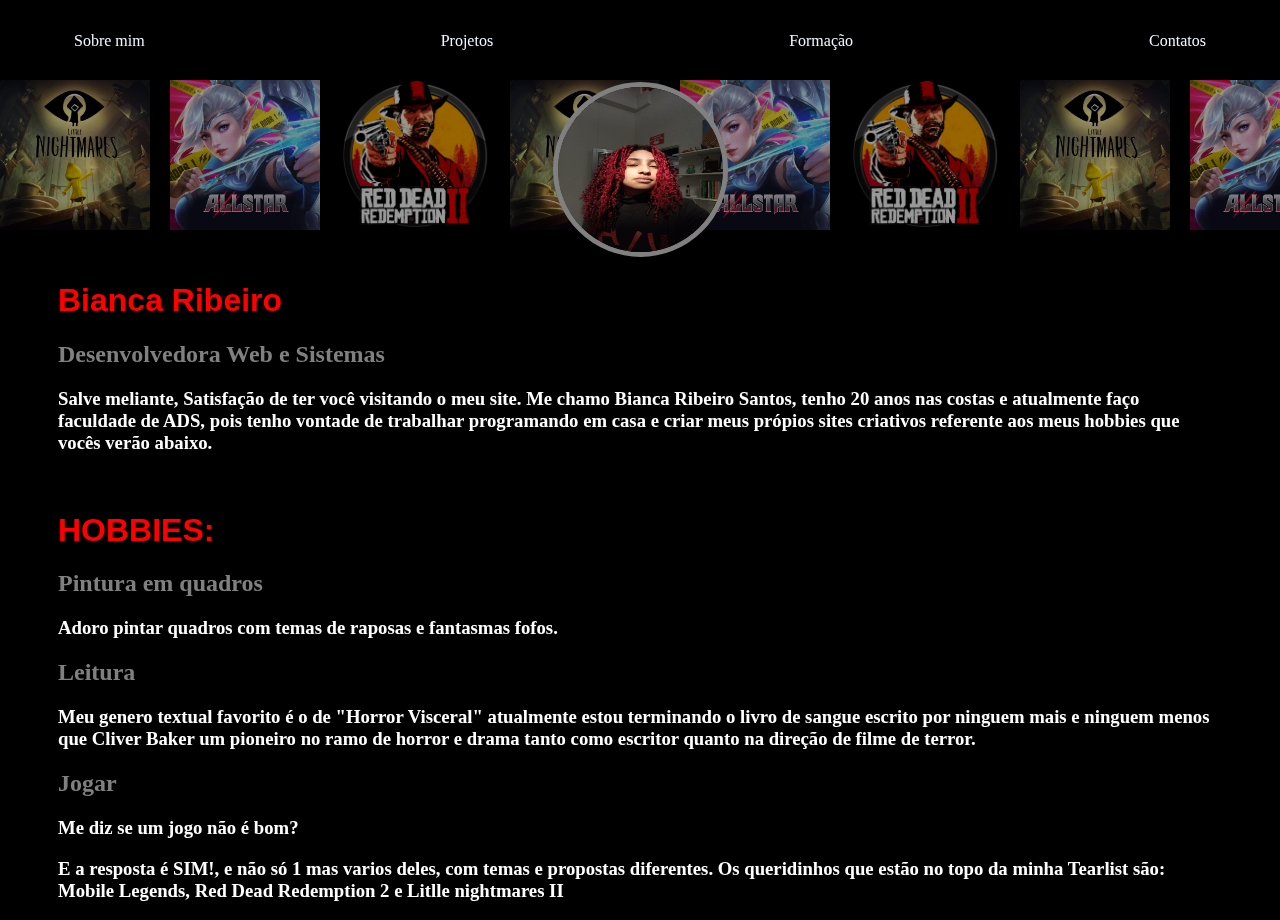
<file: index.html>
<!DOCTYPE html>
<html lang="en">
<head><!--Os codigos que aparecer repetiçoes vai ser mostrato só um comentario explicando, se aplicando as demais repetiçoes iguais -->
    <meta charset="UTF-8">
    <meta name="viewport" content="width=device-width, initial-scale=1.0">
    <title>Sobre Mim</title>
    <link rel="icon" href="./img/favicon.ico"><!--aqui ele add icone na aba da pagina-->
    <script> // aqui chama o javaScript
        const fixo = "Sobre mim |";// cria uma variavel que deixa o titulo fixo
        let animado = "Salvee😎";// perimite que o titulo tenha animação 
        let intervalo;
        let ativo = true; //controla as animaçoes pra não rodarem ao mesmo tempo
        let visivel = true;
        let textoAusente = "Owww não sai do meu site🥺";// quando a pessoa sair da pagina vai ser exibido essa mensagem


        function animarTitulo(){// responsavel por animar o titulo
            if (!ativo) return;
            if (visivel){
                animado = animado.substring(1) + animado[0]
                document.title = fixo + animado;// o texto fixo atualiza junto com a animação
            } else{
                textoAusente = textoAusente.substring(1) + textoAusente[0]
                document.title = textoAusente;
            }
            intervalo = setTimeout(animarTitulo, 300);
        }
        animarTitulo();
        document.addEventListener("visibilitychange", function(){// aqui é ele que sabe quando a pessoa saiu da pagina, ai ela atualiza pra mensagem de ausencia
        if (document.hidden){
            ativo = false;
            clearTimeout(intervalo);// uma pausa entre as animações
            visivel = false;
            ativo = true;
            animarTitulo();
            //a questão dos if e else (falsos e verdadeiros) dependendo da interação do usuario cada um deles vai ter uma variavel atualizada

        } else{
            ativo= false;
            clearTimeout(intervalo);
            visivel = false;
            ativo = true;
            animarTitulo();
         }
          }
        );

    </script>
    <link rel="stylesheet" href="index.css"><!--Isso liga o html com o CSS-->
</head>
<body> <!-- Body:corpo do site, fica todo o codigo dentro dele-->
    <div class="container">
        <nav><!--Menu navegação-->
            <div class="fundo-animado">
                <div class="imagens">
                    <img src="./img/BCXhBnr9X5jjilzuc5tyv7GOcBukog6V.webp">
                    <img src="./img/mlb.png">
                    <img src="./img/rddd.png"><img src="./img/BCXhBnr9X5jjilzuc5tyv7GOcBukog6V.webp">
                    <img src="./img/mlb.png">
                    <img src="./img/rddd.png"><img src="./img/BCXhBnr9X5jjilzuc5tyv7GOcBukog6V.webp"><!--Ta repetindo pra ficar o efeito loop na animação-->
                    <img src="./img/mlb.png">
                    <img src="./img/rddd.png"><img src="./img/BCXhBnr9X5jjilzuc5tyv7GOcBukog6V.webp">
                    <img src="./img/mlb.png">
                    <img src="./img/rddd.png"><img src="./img/BCXhBnr9X5jjilzuc5tyv7GOcBukog6V.webp">
                    <img src="./img/mlb.png">
                    <img src="./img/rddd.png"><img src="./img/BCXhBnr9X5jjilzuc5tyv7GOcBukog6V.webp">
                    <img src="./img/mlb.png">
                    <img src="./img/rddd.png"><img src="./img/BCXhBnr9X5jjilzuc5tyv7GOcBukog6V.webp">
                    <img src="./img/mlb.png">
                    <img src="./img/rddd.png"><img src="./img/BCXhBnr9X5jjilzuc5tyv7GOcBukog6V.webp">
                    <img src="./img/mlb.png">
                    <img src="./img/rddd.png">
                  
                </div>
            </div>
        <ul>
            <li><!--<ul>,<li>, <a href> é link de menu-->
               <a href= "index.html">Sobre mim</a>
            </li>
            <li>
               <a href="Project.html">Projetos</a>
            </li>
            <li>
               <a href="Formação.html">Formação</a>
            </li>
            <li>
            <a href="contact.html">Contatos</a>
           </li>
        </ul>
    </nav>
    <header>
        <div class="center">
            <img src="./img/lp.jpg"> </img><!--Src serve pra add imagens-->
        </div>
        <h1>Bianca Ribeiro</h1>
        
        <h2>Desenvolvedora Web e Sistemas</h2>
        <h3>Salve meliante, Satisfação de ter você visitando o meu site.
            Me chamo Bianca Ribeiro Santos, tenho 20 anos nas costas e atualmente faço faculdade de ADS, pois tenho vontade de trabalhar programando em casa e criar meus própios sites criativos referente aos meus hobbies que vocês verão abaixo.

        </h3>
        <br><!--quebra de linha-->
        <h1>
            HOBBIES:
        </h1>
        
        <h2><!--h1 h2 h3 são titulos de varios tamanho, quanto maior o numero menor vai ser a fonte-->
            Pintura em quadros
        </h2>
        <h3>
            Adoro pintar quadros com temas de raposas e fantasmas fofos.
        </h3>
        <h2>
            Leitura
        </h2>
        <h3>
            Meu genero textual favorito é o de "Horror Visceral" atualmente estou terminando o livro de sangue escrito por ninguem mais e ninguem menos que Cliver Baker um pioneiro no ramo de horror e drama tanto como escritor quanto na direção de filme de terror.
        </h3>
        
        <h2>
            Jogar
        </h2>
        <h3>
            Me diz se um jogo não é bom?
            <p>
                E a resposta é SIM!, e não só 1 mas varios deles, com temas e propostas diferentes. Os queridinhos que estão no topo da minha Tearlist são: Mobile Legends, Red Dead Redemption 2 e Litlle nightmares II
            </p> <!--paragrafo-->
        </h3>
        <link real="stylesheet" href="index.css">
    </header>
    
    </div>
    
</body>
</file>
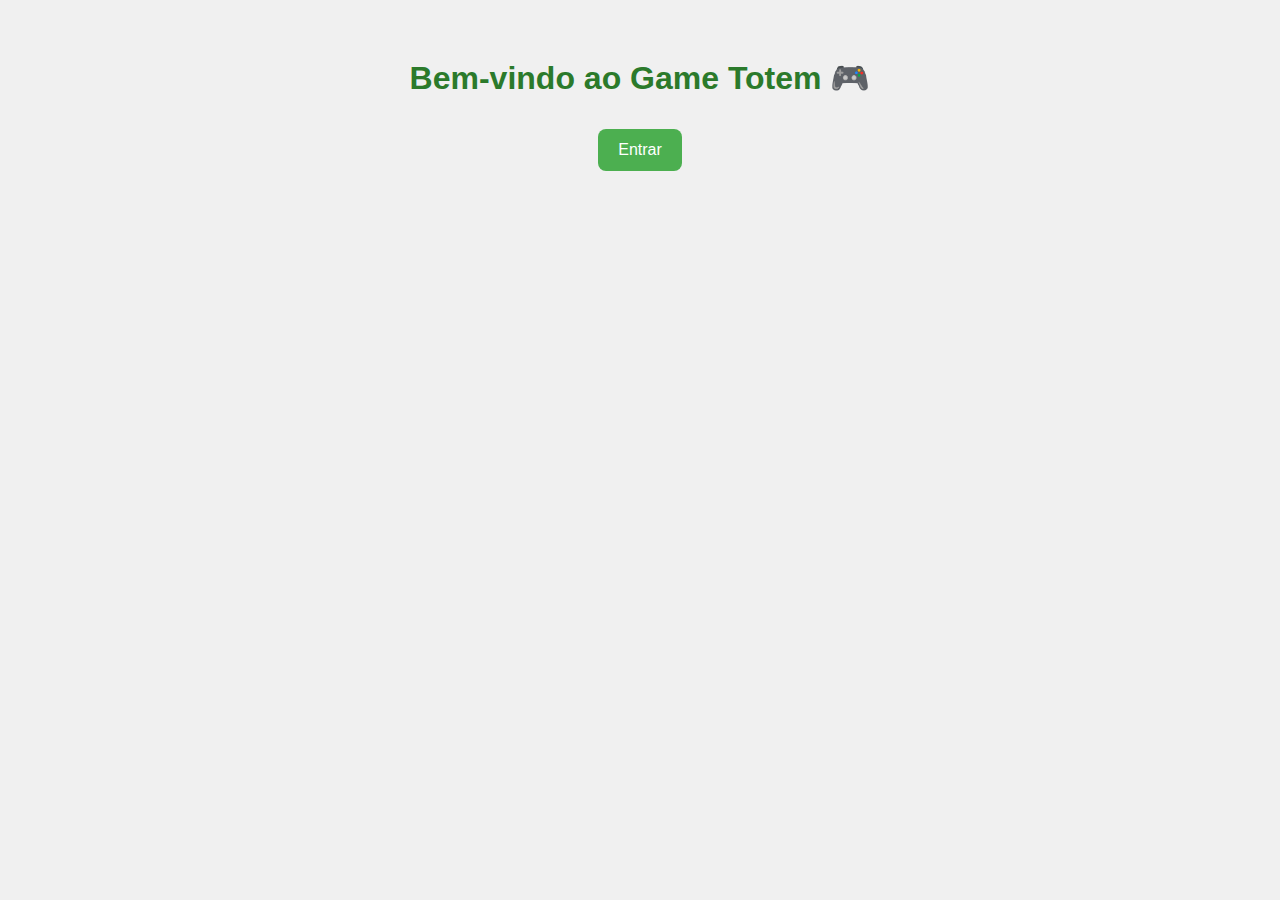
<file: img/totem_game (2)/index.html>
<!DOCTYPE html>
<html lang="pt-br">
<head>
  <meta charset="UTF-8">
  <title>Totem de Descarte Inteligente</title>
  <style>
    body {
      font-family: Arial, sans-serif;
      background: #f0f0f0;
      text-align: center;
      padding: 30px;
    }
    h1, h2 {
      color: #2b7a2b;
    }
    .info {
      font-size: 18px;
      margin: 10px 0;
    }
    button {
      margin: 10px;
      padding: 12px 20px;
      font-size: 16px;
      border-radius: 8px;
      border: none;
      background-color: #4caf50;
      color: white;
      cursor: pointer;
    }
    button:hover {
      background-color: #3e8e41;
    }
    .hidden {
      display: none;
    }
    .sticker {
      width: 100px;
      margin: 10px;
      cursor: pointer;
    }
    .face {
      font-size: 40px;
      margin: 15px;
      cursor: pointer;
    }
  </style>
</head>
<body>
  <div id="telaInicial">
    <h1>Bem-vindo ao Game Totem 🎮</h1>
    <button onclick="iniciarJogo()">Entrar</button>
  </div>

  <div id="telaJogo" class="hidden">
    <h1>Gamificação do Descarte</h1>
    <div class="info" id="pontos">Pontos: 0</div>
    <div class="info" id="nivel">Nível: 1</div>

    <button onclick="jogarLixo('correto')">Jogar lixo reciclável</button>
    <button onclick="jogarLixo('organico')">Jogar lixo orgânico</button>
    <button onclick="jogarLixo('errado')">Jogar lixo errado</button>

    <div class="info" id="mensagem"></div>
    <div id="jogosExtras" class="hidden">
      <button onclick="interagirJogo('caca')">Caça Lixo</button>
      <button onclick="interagirJogo('combine')">Combine o Lixo</button>
    </div>
    <div id="btnAdesivo" class="hidden">
      <button onclick="mostrarAdesivos()">Pegue seu adesivo</button>
    </div>
  </div>

  <div id="telaAdesivos" class="hidden">
    <h2>Escolha seu adesivo:</h2>
    <img src="download.jpeg" alt="Adesivo chorando fofo" class="sticker" onclick="adesivoSelecionado()">
    <img src="fluffy.jpeg" alt="Adesivo raposa feliz" class="sticker" onclick="adesivoSelecionado()">
    <img src="snoopy.jpeg" alt="Adesivo bravo fofo" class="sticker" onclick="adesivoSelecionado()">
    <div id="botoesAposAdesivo" class="hidden">
      <button onclick="reiniciarJogo()">Voltar</button>
      <button onclick="mostrarTelaFinal()">Avançar</button>
    </div>
  </div>

  <div id="telaFinal" class="hidden">
    <h2>Avalie o Game Totem</h2>
    <div>
      <span class="face" onclick="avaliar('ruim')">😡</span>
      <span class="face" onclick="avaliar('regular')">😐</span>
      <span class="face" onclick="avaliar('otimo')">😊</span>
    </div>
    <div id="finalizarContainer" class="hidden">
      <button onclick="finalizar()">Finalizar</button>
    </div>
    <div id="mensagemFinal" class="info"></div>
  </div>

  <script>
    let pontos = 0;
    let nivel = 1;
    let interagiuComJogos = false;

    function iniciarJogo() {
      document.getElementById("telaInicial").classList.add("hidden");
      document.getElementById("telaJogo").classList.remove("hidden");
    }

    function atualizarInterface() {
      document.getElementById("pontos").textContent = "Pontos: " + pontos;
      document.getElementById("nivel").textContent = "Nível: " + nivel;
    }

    function jogarLixo(tipo) {
      let feedback = "";
      if (tipo === "correto") {
        pontos += 10;
        feedback = "Ótimo trabalho! Você descartou corretamente!";
      } else if (tipo === "organico") {
        pontos += 5;
        feedback = "Boa! Lixo orgânico reconhecido.";
      } else {
        pontos -= 5;
        feedback = "Ops! Lixo no lugar errado.";
      }

      if (pontos >= 90 && nivel < 5) {
        nivel = 5;
      } else if (pontos >= 60 && nivel < 3) {
        nivel = 3;
      } else if (pontos >= 30 && nivel < 2) {
        nivel = 2;
      }

      atualizarInterface();
      let mensagem = feedback;
      if (nivel === 3) {
        mensagem += "<br>Conquista liberada: Sua música favorita 🎵";
      }
      if (nivel === 5 && !interagiuComJogos) {
        mensagem += "<br>Hora do Jogo!";
        document.getElementById("jogosExtras").classList.remove("hidden");
      }
      document.getElementById("mensagem").innerHTML = mensagem;
    }

    function interagirJogo(jogo) {
      alert("Você jogou: " + (jogo === 'caca' ? "Caça Lixo" : "Combine o Lixo"));
      interagiuComJogos = true;
      document.getElementById("btnAdesivo").classList.remove("hidden");
    }

    function mostrarAdesivos() {
      document.getElementById("telaJogo").classList.add("hidden");
      document.getElementById("telaAdesivos").classList.remove("hidden");
    }

    function adesivoSelecionado() {
      alert("Parabéns! Você escolheu um adesivo 🎉");
      document.getElementById("botoesAposAdesivo").classList.remove("hidden");
    }

    function reiniciarJogo() {
      pontos = 0;
      nivel = 1;
      interagiuComJogos = false;

      atualizarInterface();
      document.getElementById("mensagem").textContent = "";
      document.getElementById("jogosExtras").classList.add("hidden");
      document.getElementById("btnAdesivo").classList.add("hidden");

      document.getElementById("telaFinal").classList.add("hidden");
      document.getElementById("telaAdesivos").classList.add("hidden");
      document.getElementById("mensagemFinal").textContent = "";
      document.getElementById("finalizarContainer").classList.add("hidden");
      document.getElementById("telaInicial").classList.remove("hidden");
    }

    function mostrarTelaFinal() {
      document.getElementById("telaAdesivos").classList.add("hidden");
      document.getElementById("telaFinal").classList.remove("hidden");
    }

    function avaliar(nivel) {
      document.getElementById("finalizarContainer").classList.remove("hidden");
    }

    function finalizar() {
      document.getElementById("mensagemFinal").innerHTML = "Obrigada por jogar, até breve 😊";
    }
  </script>
</body>
</html>
</file>
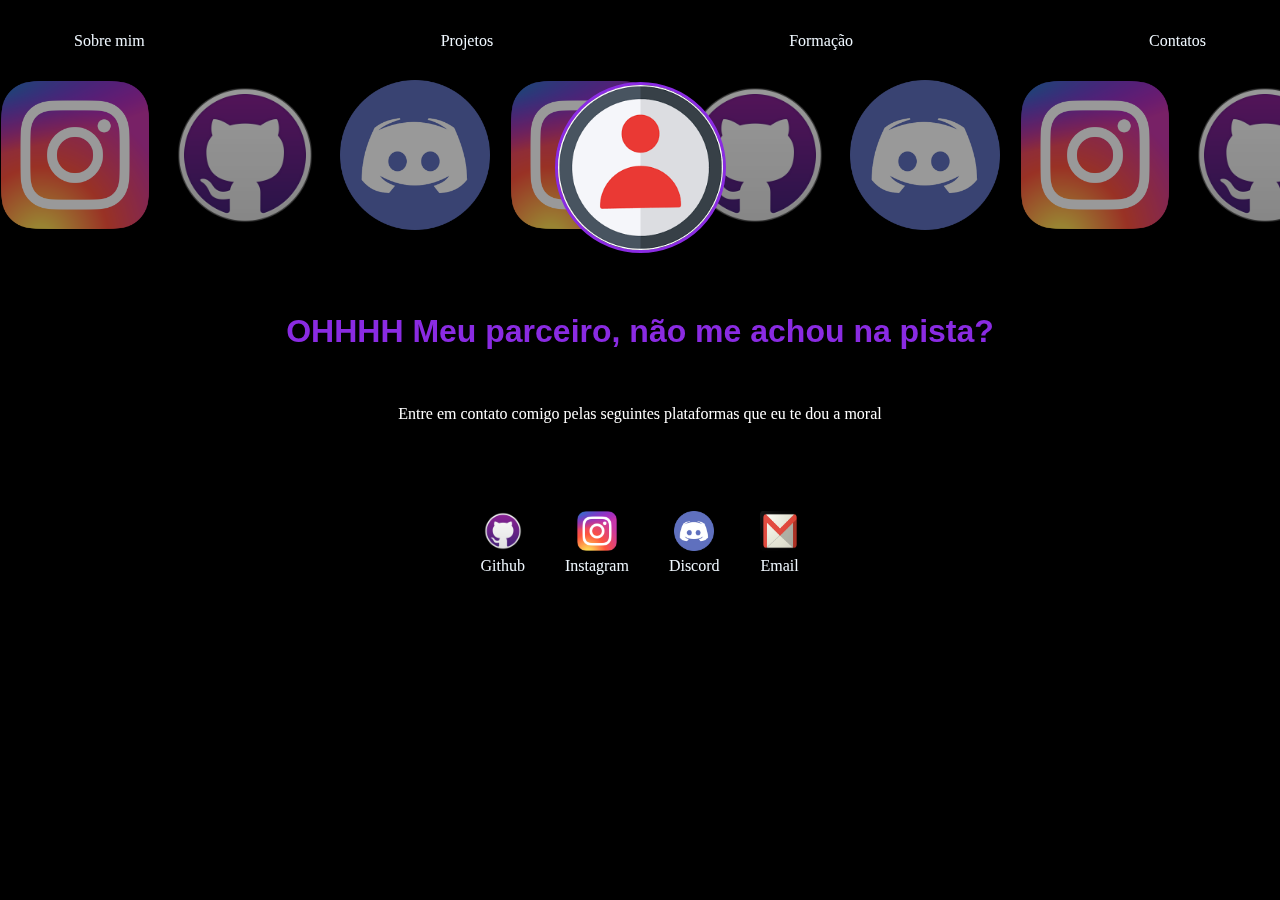
<file: contact.html>
<!DOCTYPE html>
<html lang="en">
<head> <!--Os codigos que aparecer repetiçoes vai ser mostrato só um comentario explicando, se aplicando as demais repetiçoes iguais -->
    <meta name="viewport" content="width=device-width, initial-scale=1.0">
    <title>Contatos</title>
    <link rel="icon" href="./img/favicon.ico"><!--aqui ele add icone na aba da pagina-->
    <script>// aqui chama o javaScript
        const tituloPadrao = "Formação";
        let textoAusente = "Owww não sai do meu site🥺";
        let intervalo;
        function animarTituloAusente(){
            textoAusente = textoAusente.substring(1) + textoAusente[0];
            document.title = textoAusente;
            intervalo = setTimeout(animarTituloAusente, 300);
        }
        document.addEventListener("visibilitychange", function(){// aqui é ele que sabe quando a pessoa saiu da pagina, ai ela atualiza pra mensagem de ausencia
            if(document.hidden){
                animarTituloAusente();
            }
            else{
                clearTimeout(intervalo);
                document.title = tituloPadrao;
            }
        });
        document.title = tituloPadrao;
    </script>
     <link rel="stylesheet" href="index.css"> <!--Isso liga o html com o CSS-->
</head>
<body class="pagina-contatos">
    <div class="container">
        <nav> <!--Menu navegação-->
        <div class="fundo-animado">
            <div class="imagens">
                <img src="./img/Instagram_logo_2016.svg.webp">
                <img src="./img/Github-desktop-logo-symbol.svg.png">
                <img src="./img/pngwing.com (7).png">
                <img src="./img/Instagram_logo_2016.svg.webp">
                <img src="./img/Github-desktop-logo-symbol.svg.png">
                <img src="./img/pngwing.com (7).png"><img src="./img/Instagram_logo_2016.svg.webp">
                <img src="./img/Github-desktop-logo-symbol.svg.png">
                <img src="./img/pngwing.com (7).png"><img src="./img/Instagram_logo_2016.svg.webp"> <!--Ta repetindo pra ficar o efeito loop na animação-->
                <img src="./img/Github-desktop-logo-symbol.svg.png">
                <img src="./img/pngwing.com (7).png"><img src="./img/Instagram_logo_2016.svg.webp">
                <img src="./img/Github-desktop-logo-symbol.svg.png">
                <img src="./img/pngwing.com (7).png"><img src="./img/Instagram_logo_2016.svg.webp">
                <img src="./img/Github-desktop-logo-symbol.svg.png">
                <img src="./img/pngwing.com (7).png"><img src="./img/Instagram_logo_2016.svg.webp">
                <img src="./img/Github-desktop-logo-symbol.svg.png">
                <img src="./img/pngwing.com (7).png"><img src="./img/Instagram_logo_2016.svg.webp">
                <img src="./img/Github-desktop-logo-symbol.svg.png">
                <img src="./img/pngwing.com (7).png">
            </div>
        </div>
        <ul> <!--<ul>,<li>, <a href> é link de menu-->
            <li>
                 <a href= "index.html">Sobre mim</a>
            </li>
            <li>
               <a href="projetos.html">Projetos</a>
            </li>
            <li>
               <a href="Formação.html">Formação</a>
            </li>
            <li>
            <a href="contact.html">Contatos</a>
           </li>
            </li>
        </ul>
    </nav>
    <header> <!--cabeçalho-->
        <div class="center">
            <img src="./img/contatt.png"> </img>
        </div> 
        <br>
        <div class="meu-texto">
        <h1> OHHHH Meu parceiro, não me achou na pista?</h1>
        <br>
        <p>Entre em contato comigo pelas seguintes plataformas que eu te dou a moral </p>
        </div>
    </header>
    <br> <!--quebra linha-->
    <br>
      <footer>
        <a href="https://github.com/Lunfa" target="_blank" rel="noopener noreferrer">
            <img src="./img/Github-desktop-logo-symbol.svg.png">
            <p> Github</p>
        </a>
        <a href="https://www.instagram.com/biaaaah.beiro/" target="_blank" rel="noopener noreferrer">
            <img src="./img/Instagram_logo_2016.svg.webp">
            <p> Instagram</p>
        </a>
        <a href="https://discord.com/channels/@me" target="_blank" rel="noopener noreferrer"> <!--Target="Blank abre o link em outra aba, rel="noopener noferrer protege contra falhas de segurança quando usa o target=blank""-->
            <img src="./img/pngwing.com (7).png">
            <p> Discord</p>
        </a>
          <a href="mailto:biaah.beiro@gmail.com?subject=Salvee Bianca!&body=Quero falar contigo sobre um projeto."target="_blank" rel="noopener noreferrer">
            <img src="./img/pngimg.com - email_PNG11.png">
            <p> Email</p>
        </a>

      
    </footer> <!--Final da pag, rodape-->
    </div>
    
</body> <!--corpo do site, fica todo o codigo dentro dele-->
</file>
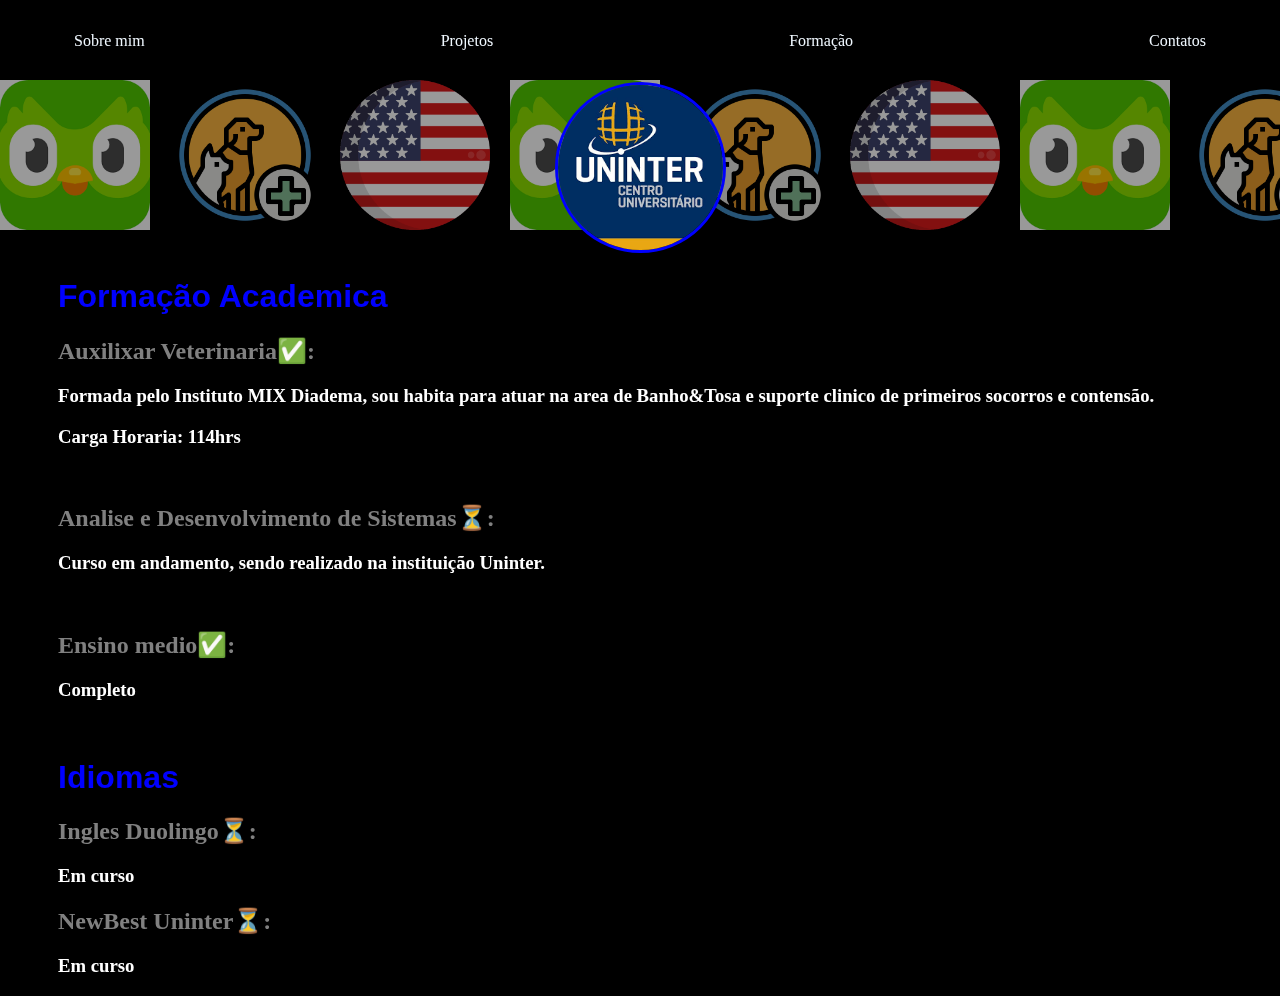
<file: Formação.html>
<!DOCTYPE html>
<html lang="en">
<head><!--Os codigos que aparecer repetiçoes vai ser mostrato só um comentario explicando, se aplicando as demais repetiçoes iguais -->
    <meta charset="UTF-8">
    <meta name="viewport" content="width=device-width, initial-scale=1.0">
    <title>Formação</title>
    <link rel="icon" href="./img/favicon.ico"><!--aqui ele add icone na aba da pagina-->
    <script>// aqui chama o javaScript
        const tituloPadrao = "Formação";
        let textoAusente = "Owww não sai do meu site🥺";
        let intervalo;
        function animarTituloAusente(){
            textoAusente = textoAusente.substring(1) + textoAusente[0];
            document.title = textoAusente;
            intervalo = setTimeout(animarTituloAusente, 300);
        }
        document.addEventListener("visibilitychange", function(){// aqui é ele que sabe quando a pessoa saiu da pagina, ai ela atualiza pra mensagem de ausencia
            if(document.hidden){
                animarTituloAusente();
            }
            else{
                clearTimeout(intervalo);
                document.title = tituloPadrao;
            }
        });
        document.title = tituloPadrao;
    </script>
    <link rel="stylesheet" href="index.css"><!--Isso liga o html com o CSS-->
</head>
<body class="pagina-Formação"><!-- Body:corpo do site, fica todo o codigo dentro dele-->
    <div class="container"><!--o div(divisão) serve pra agrupar os codigos pra organizar, mas ele sozinho não muda nada se vc add uma class vc consegue mudar oq tiver dentro da div-->
        <nav><!--Menu navegação-->
            <div class="fundo-animado">
            <div class="imagens">
         <img src="./img/duo2.png">
         <img src="./img/vet.png">
         <img src="./img/eua.png">
          <img src="./img/duo2.png">
         <img src="./img/vet.png">
         <img src="./img/eua.png"> <img src="./img/duo2.png">
         <img src="./img/vet.png">
         <img src="./img/eua.png"> <img src="./img/duo2.png"><!--Ta repetindo pra ficar o efeito loop na animação-->
         <img src="./img/vet.png">
         <img src="./img/eua.png"> <img src="./img/duo2.png">
         <img src="./img/vet.png">
         <img src="./img/eua.png"> <img src="./img/duo2.png">
         <img src="./img/vet.png">
         <img src="./img/eua.png"> <img src="./img/duo2.png">
         <img src="./img/vet.png">
         <img src="./img/eua.png"> <img src="./img/duo2.png">
         <img src="./img/vet.png">
         <img src="./img/eua.png"> <img src="./img/duo2.png">
         <img src="./img/vet.png">
         <img src="./img/eua.png"> <img src="./img/duo2.png">
         <img src="./img/vet.png">
         <img src="./img/eua.png"> <img src="./img/duo2.png">
         <img src="./img/vet.png">
         <img src="./img/eua.png">
            </div>
        </div>
        <ul>
            <li><!--<ul>,<li>, <a href> é link de menu-->
                 <a href= "index.html">Sobre mim</a>
            </li>
            <li>
               <a href="projetos.html">Projetos</a>
            </li>
            <li>
               <a href="Formação.html">Formação</a>
            </li>
            <li>
            <a href="contact.html">Contatos</a>
           </li>
            </li>
        </ul>
    </nav>
    <header>
        <div class="center">
            <img src="./img/unidos.png">
        </div> 
        <h1>Formação Academica</h1> <!--h1 h2 h3 são titulos de varios tamanhos, quanto maior o numero menor vai ser a fonte-->
        <h2>Auxilixar Veterinaria✅: </h2>
        <h3>Formada pelo Instituto MIX Diadema, sou habita para atuar na area de Banho&Tosa e suporte clinico de primeiros socorros e contensão.</h3>
        <h3>Carga Horaria: 114hrs</h3>
        <br>
        <h2>Analise e Desenvolvimento de Sistemas⏳:</h2>
        <h3>Curso em andamento, sendo realizado na instituição Uninter.</h3>
        <br>
        <h2>Ensino medio✅:</h2>
        <h3>Completo</h3>
        <br>
        <h1>Idiomas</h1>
        <h2>Ingles Duolingo⏳:</h2>
        <h3>Em curso</h3>
        <h2>NewBest Uninter⏳:</h2>
        <h3>Em curso</h3>
    </header>
    </div>
</body>
</file>
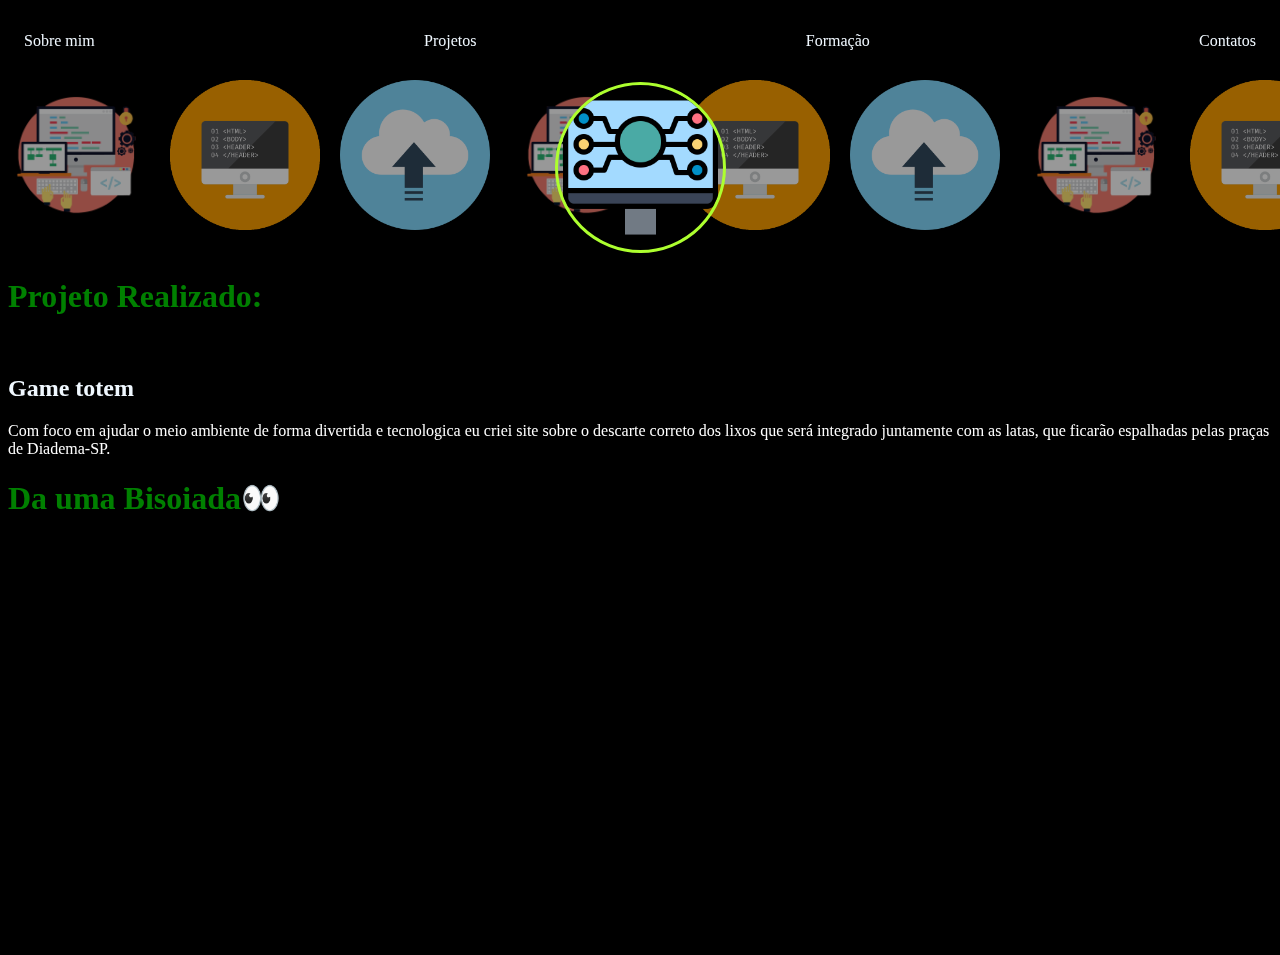
<file: Project.html>
<!DOCTYPE html>
<html lang="en">
<head><!--Os codigos que aparecer repetiçoes vai ser mostrato só um comentario explicando, se aplicando as demais repetiçoes iguais -->
    <meta charset="UTF-8">
    <meta name="viewport" content="width=device-width, initial-scale=1.0">
    <title>Projetos</title>
    <link rel="icon" href="./img/favicon.ico"><!--aqui ele add icone na aba da pagina-->
    <script>// aqui chama o javaScript
        const tituloPadrao = "Formação";
        let textoAusente = "Owww não sai do meu site🥺";
        let intervalo;
        function animarTituloAusente(){
            textoAusente = textoAusente.substring(1) + textoAusente[0];
            document.title = textoAusente;
            intervalo = setTimeout(animarTituloAusente, 300);
        }
        document.addEventListener("visibilitychange", function(){// aqui é ele que sabe quando a pessoa saiu da pagina, ai ela atualiza pra mensagem de ausencia
            if(document.hidden){
                animarTituloAusente();
            }
            else{
                clearTimeout(intervalo);
                document.title = tituloPadrao;
            }
        });
        document.title = tituloPadrao;
    </script>
     <link rel="stylesheet" href="index.css"><!--Isso liga o html com o CSS-->
</head>
<body class="pagina-Projetos"> <!-- Body:corpo do site, fica todo o codigo dentro dele-->
        <nav><!--Menu navegação-->
            <div class="fundo-animado">
                <div class="imagens">
                    <img src="./img/444431d954dd0d4800d09e8cb51a330b.png">
                    <img src="./img/pngwing.com (8).png">
                    <img src="./img/pngegg.png">
                    <img src="./img/444431d954dd0d4800d09e8cb51a330b.png">
                    <img src="./img/pngwing.com (8).png">
                    <img src="./img/pngegg.png"><img src="./img/444431d954dd0d4800d09e8cb51a330b.png"><!--Ta repetindo pra ficar o efeito loop na animação-->
                    <img src="./img/pngwing.com (8).png">
                    <img src="./img/pngegg.png"><img src="./img/444431d954dd0d4800d09e8cb51a330b.png">
                    <img src="./img/pngwing.com (8).png">
                    <img src="./img/pngegg.png"><img src="./img/444431d954dd0d4800d09e8cb51a330b.png">
                    <img src="./img/pngwing.com (8).png">
                    <img src="./img/pngegg.png"><img src="./img/444431d954dd0d4800d09e8cb51a330b.png">
                    <img src="./img/pngwing.com (8).png">
                    <img src="./img/pngegg.png"><img src="./img/444431d954dd0d4800d09e8cb51a330b.png">
                    <img src="./img/pngwing.com (8).png">
                    <img src="./img/pngegg.png"><img src="./img/444431d954dd0d4800d09e8cb51a330b.png">
                    <img src="./img/pngwing.com (8).png">
                    <img src="./img/pngegg.png">
                </div>
            </div>
        <ul>
           <li><!--<ul>,<li>, <a href> é link de menu-->
             <a href= "index.html">Sobre mim</a>
            </li>
            <li>
               <a href="Project.html">Projetos</a>
            </li>
            <li>
               <a href="Formação.html">Formação</a>
            </li>
            <li>
            <a href="contact.html">Contatos</a>
           </li>
        </ul>
    </nav>
    <header>
       <div class="center">
            <img src="./img/informatica.png"> </img>
        </div> 
        <h1>Projeto Realizado:</h1><!--h1 h2 h3 são titulos de varios tamanhos, quanto maior o numero menor vai ser a fonte-->
        <br><!--quebra linha-->
        <h2>Game totem</h2>
        <p>Com foco em ajudar o meio ambiente de forma divertida e tecnologica eu criei site sobre o descarte correto dos lixos que será integrado juntamente com as latas, que ficarão espalhadas pelas praças de Diadema-SP.
        </p><!--paragrafo-->
        <h1>Da uma Bisoiada👀</h1>
 <iframe src="https://lunfa.github.io/Game-Totem/" width="100%" height="400" style="border: 2px solid black; border-radius: 10px;" ></iframe><!--Serve pra colocar outro site dentro da sua pagina-->
    </header>
</body>
</html>
</file>
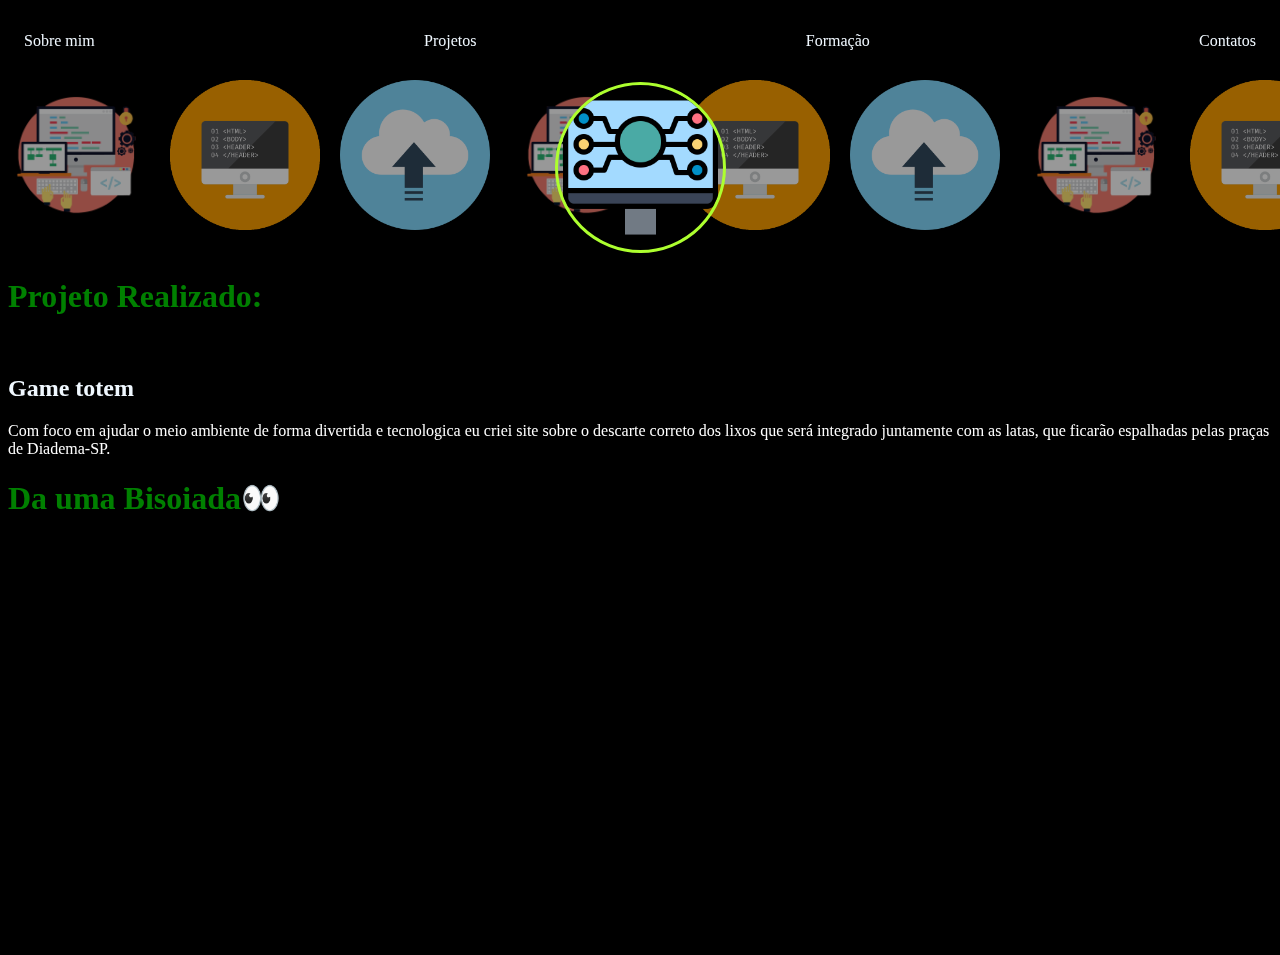
<file: projetos.html>
<!DOCTYPE html>
<html lang="en">
<head><!--Os codigos que aparecer repetiçoes vai ser mostrato só um comentario explicando, se aplicando as demais repetiçoes iguais -->
    <meta charset="UTF-8">
    <meta name="viewport" content="width=device-width, initial-scale=1.0">
    <title>Projetos</title>
    <link rel="icon" href="./img/favicon.ico"><!--aqui ele add icone na aba da pagina-->
    <script>// aqui chama o javaScript
        const tituloPadrao = "Formação";
        let textoAusente = "Owww não sai do meu site🥺";
        let intervalo;
        function animarTituloAusente(){
            textoAusente = textoAusente.substring(1) + textoAusente[0];
            document.title = textoAusente;
            intervalo = setTimeout(animarTituloAusente, 300);
        }
        document.addEventListener("visibilitychange", function(){// aqui é ele que sabe quando a pessoa saiu da pagina, ai ela atualiza pra mensagem de ausencia
            if(document.hidden){
                animarTituloAusente();
            }
            else{
                clearTimeout(intervalo);
                document.title = tituloPadrao;
            }
        });
        document.title = tituloPadrao;
    </script>
     <link rel="stylesheet" href="index.css"><!--Isso liga o html com o CSS-->
</head>
<body class="pagina-Projetos"> <!-- Body:corpo do site, fica todo o codigo dentro dele-->
        <nav><!--Menu navegação-->
            <div class="fundo-animado">
                <div class="imagens">
                    <img src="./img/444431d954dd0d4800d09e8cb51a330b.png">
                    <img src="./img/pngwing.com (8).png">
                    <img src="./img/pngegg.png">
                    <img src="./img/444431d954dd0d4800d09e8cb51a330b.png">
                    <img src="./img/pngwing.com (8).png">
                    <img src="./img/pngegg.png"><img src="./img/444431d954dd0d4800d09e8cb51a330b.png"><!--Ta repetindo pra ficar o efeito loop na animação-->
                    <img src="./img/pngwing.com (8).png">
                    <img src="./img/pngegg.png"><img src="./img/444431d954dd0d4800d09e8cb51a330b.png">
                    <img src="./img/pngwing.com (8).png">
                    <img src="./img/pngegg.png"><img src="./img/444431d954dd0d4800d09e8cb51a330b.png">
                    <img src="./img/pngwing.com (8).png">
                    <img src="./img/pngegg.png"><img src="./img/444431d954dd0d4800d09e8cb51a330b.png">
                    <img src="./img/pngwing.com (8).png">
                    <img src="./img/pngegg.png"><img src="./img/444431d954dd0d4800d09e8cb51a330b.png">
                    <img src="./img/pngwing.com (8).png">
                    <img src="./img/pngegg.png"><img src="./img/444431d954dd0d4800d09e8cb51a330b.png">
                    <img src="./img/pngwing.com (8).png">
                    <img src="./img/pngegg.png">
                </div>
            </div>
        <ul>
           <li><!--<ul>,<li>, <a href> é link de menu-->
             <a href= "index.html">Sobre mim</a>
            </li>
            <li>
               <a href="projetos.html">Projetos</a>
            </li>
            <li>
               <a href="Formação.html">Formação</a>
            </li>
            <li>
            <a href="contact.html">Contatos</a>
           </li>
        </ul>
    </nav>
    <header>
       <div class="center">
            <img src="./img/informatica.png"> </img>
        </div> 
        <h1>Projeto Realizado:</h1><!--h1 h2 h3 são titulos de varios tamanhos, quanto maior o numero menor vai ser a fonte-->
        <br><!--quebra linha-->
        <h2>Game totem</h2>
        <p>Com foco em ajudar o meio ambiente de forma divertida e tecnologica eu criei site sobre o descarte correto dos lixos que será integrado juntamente com as latas, que ficarão espalhadas pelas praças de Diadema-SP.
        </p><!--paragrafo-->
        <h1>Da uma Bisoiada👀</h1>
 <iframe src="https://lunfa.github.io/Game-Totem/" width="100%" height="400" style="border: 2px solid black; border-radius: 10px;" ></iframe><!--Serve pra colocar outro site dentro da sua pagina-->
    </header>
</body>
</html>
</file>
<file: index.css>
body {
    color: white;/*Muda a cor do texto*/
    background-color: black;/*muda a cor do fundo*/
    font-family: Georgia, 'Times New Roman', Times, serif;/*Muda a fonta da letra*/
}
/*Todos os codigos que haver repetições vai ter só 1 comentario explicando, servirá igualmente para todos! */
ul {
    display: flex;/*deixa os itens alinhados*/
    justify-content: space-between;/*espaça igualmente*/
    list-style-type: none;/*tira a bolinha do nome*/
    align-items: center;
    padding: 16px;/*espaçamento interno*/
}  
a{
    color: aliceblue;/*da a cor do link*/
    text-decoration: none;/*tira o sublinhado*/
}
header img {
width: 165px;/*deixa o tamanho fixo*/
height: 165px;/*deixa a imagem redonda*/
border-radius: 50%;
border: 5px solid gray;/*cria uma borda grossa e muda a cor da borda*/
}

.center {/*centraliza o conteudo dentro*/
text-align: center;
}
 h1{/*h1 h2 h3 aqui no css vai mudar a cor, fonte esse comentario serve pras demais que aparecer no codigo*/
    color: red;
    font-family: 'Segoe UI', Tahoma, Geneva, Verdana, sans-serif;
}
h2{
    color: gray;
}
h3{
    color: white;
}
nav a:hover {/*muda a cor ao passar o mouser em cima*/
color: red;
}
footer img {/*footer é o rodapé*/
    width: 40px;
    height: 40px;

}

.fundo-animado{ /*vai colocar animação no fundo da pagina*/
    position: fixed;
    top: 20%;
    left: 0%;
    transform: translateY(-50%);
    width: 200%;
    height: 200px;

    background-repeat: repeat-x;
    background-size: contain;
    animation: moverFundo 50s linear infinite;
    z-index: -1;
    opacity: 0.6;/*intensidade das imagens */
}
.imagens {/*as imagens que tiver associadas as paginas vai combinar com a animação de fundo*/
    display: flex;
    width: fit-content;
    animation: desfilar 50s linear infinite;
}
.imagens img{
    width: 150px;
    height: auto;
    margin-right: 20px;
    object-fit: contain;
   
}
@keyframes moverFundo{
    0%{/*inico do movimento*/
        transform: translateY(-50%) translateX(0);
    }
    100%{/*move horizontalmente para esquerda*/
        transform: translateY(-50%) translateX(-50%);
    }
}

.pagina-Projetos h1{/*todos os codigos que apresentar ponto no começo é para formatação separadamnete de cada pagina ex: .pagina-Formação h1 isso se aplica as demais linhas que tem o mesmo objetivo*/
    color: aliceblue;
    background-color: black;
    font-family: 'Times New Roman', Times, serif;
    color: green;
   
}


.pagina-contatos h1{
   color: aliceblue;
   background-color: black;
   color:blueviolet
}
.container{
   padding: 0px 50px; 
}

.fundo-animado.pagina-contatos{
    position: fixed;
    top: 20%;
    left: 0%;
    transform: translateY(-50%);
    width: 200%;
    height: 200px;

    background-repeat: repeat-x;
    background-size: contain;
    animation: moverFundo 50s linear infinite;
    z-index: -1;
    opacity: 0.6;
}
.imagens {
    display: flex;
    width: fit-content;
    animation: desfilar 50s linear infinite;
}
.imagens img{
    width: 150px;
    height: auto;
    margin-right: 20px;
    object-fit: contain;
}
@keyframes moverFundo{
    0%{
        transform: translateY(-50%) translateX(0);
    }
    100%{
        transform: translateY(-50%) translateX(-50%);
    }
}
@keyframes moverFundo {
  0% {
    transform: translateY(-50%) translateX(0);
  }
  100% {
    transform: translateY(-50%) translateX(-50%);
  }
}

.fundo-animado.Formação{
    position: fixed;
    top: 20%;
    left: 0%;
    transform: translateY(-50%);
    width: 200%;
    height: 200px;

    background-repeat: repeat-x;
    background-size: contain;
    animation: moverFundo 50s linear infinite;
    z-index: -1;
    opacity: 0.6;
}
.imagens {
    display: flex;
    width: fit-content;
    animation: desfilar 50s linear infinite;
}
.imagens img{
    width: 150px;
    height: auto;
    margin-right: 20px;
    object-fit: contain;
}
@keyframes moverFundo{
    0%{
        transform: translateY(-50%) translateX(0);
    }
    100%{
        transform: translateY(-50%) translateX(-50%);
    }
}
.pagina-Formação h1{
    color: blue;
}
footer {
    display: flex;
    justify-content: center;
}
footer a {
    margin: 20px;
    text-align: center;
}
footer p{
    margin-top: 2px;
}
.meu-texto {
  display: flex;
  flex-direction: column;
  align-items: center;
  justify-content: center;
  height: 20vh;
  text-align: center;
}
.container-Formação{
   padding: 0px 50px; 
}
.pagina-contatos header img{
    border-radius: 50%;
    border: solid blueviolet;
}
.pagina-Formação header img{
    border-radius: 50%;
    border: solid blue;
}
.pagina-Projetos header img{
    border-radius: 50%;
    border: solid greenyellow;
}
.fundo-animado.Projetos{
    position: fixed;
    top: 20%;
    left: 0%;
    transform: translateY(-50%);
    width: 200%;
    height: 200px;

    background-repeat: repeat-x;
    background-size: contain;
    animation: moverFundo 50s linear infinite;
    z-index: -1;
    opacity: 0.6;
}
.imagens {
    display: flex;
    width: fit-content;
    animation: desfilar 50s linear infinite;
}
.imagens img{
    width: 150px;
    height: auto;
    margin-right: 20px;
    object-fit: contain;
}
@keyframes moverFundo{
    0%{
        transform: translateY(-50%) translateX(0);
    }
    100%{
        transform: translateY(-50%) translateX(-50%);
    }
}
.pagina-Projetos h2{
    color: aliceblue;
}
.pagina-Projetos h3{
    color: aliceblue;
}
 .center img {
  transition: transform 0.4s ease, box-shadow 0.4s ease;
  border-radius: 50%;
}

.pagina-Projetos .center img:hover{
    transform: scale(1.2) rotate(5deg);
    box-shadow: 0 0 15px 5px greenyellow;
}

.pagina-contatos .center img:hover{/*animação na imagem de centro do site, passando o mouser em cima da efeito rotatorio e a borda brilha*/
    transform: scale(1.2) rotate(5deg);
    box-shadow: 0 0 15px 5px blueviolet;
}
.pagina-Formação .center img:hover{
    transform: scale(1.2) rotate(5deg);
    box-shadow: 0 0 15px 5px blue;
}
.center img:hover{
transform: scale(1.2) rotate(5deg);
    box-shadow: 0 0 15px 5px white;
}
    
body {
    color: white;/*Muda a cor do texto*/
    background-color: black;/*muda a cor do fundo*/
    font-family: Georgia, 'Times New Roman', Times, serif;/*Muda a fonta da letra*/
}
/*Todos os codigos que haver repetições vai ter só 1 comentario explicando, servirá igualmente para todos! */
ul {
    display: flex;/*deixa os itens alinhados*/
    justify-content: space-between;/*espaça igualmente*/
    list-style-type: none;/*tira a bolinha do nome*/
    align-items: center;
    padding: 16px;/*espaçamento interno*/
}  
a{
    color: aliceblue;/*da a cor do link*/
    text-decoration: none;/*tira o sublinhado*/
}
header img {
width: 165px;/*deixa o tamanho fixo*/
height: 165px;/*deixa a imagem redonda*/
border-radius: 50%;
border: 5px solid gray;/*cria uma borda grossa e muda a cor da borda*/
}

.center {/*centraliza o conteudo dentro*/
text-align: center;
}
 h1{/*h1 h2 h3 aqui no css vai mudar a cor, fonte esse comentario serve pras demais que aparecer no codigo*/
    color: red;
    font-family: 'Segoe UI', Tahoma, Geneva, Verdana, sans-serif;
}
h2{
    color: gray;
}
h3{
    color: white;
}
nav a:hover {/*muda a cor ao passar o mouser em cima*/
color: red;
}
footer img {/*footer é o rodapé*/
    width: 40px;
    height: 40px;

}

.fundo-animado{ /*vai colocar animação no fundo da pagina*/
    position: fixed;
    top: 20%;
    left: 0%;
    transform: translateY(-50%);
    width: 200%;
    height: 200px;

    background-repeat: repeat-x;
    background-size: contain;
    animation: moverFundo 50s linear infinite;
    z-index: -1;
    opacity: 0.6;/*intensidade das imagens */
}
.imagens {/*as imagens que tiver associadas as paginas vai combinar com a animação de fundo*/
    display: flex;
    width: fit-content;
    animation: desfilar 50s linear infinite;
}
.imagens img{
    width: 150px;
    height: auto;
    margin-right: 20px;
    object-fit: contain;
   
}
@keyframes moverFundo{
    0%{/*inico do movimento*/
        transform: translateY(-50%) translateX(0);
    }
    100%{/*move horizontalmente para esquerda*/
        transform: translateY(-50%) translateX(-50%);
    }
}

.pagina-Projetos h1{/*todos os codigos que apresentar ponto no começo é para formatação separadamnete de cada pagina ex: .pagina-Formação h1 isso se aplica as demais linhas que tem o mesmo objetivo*/
    color: aliceblue;
    background-color: black;
    font-family: 'Times New Roman', Times, serif;
    color: green;
   
}


.pagina-contatos h1{
   color: aliceblue;
   background-color: black;
   color:blueviolet
}
.container{
   padding: 0px 50px; 
}

.fundo-animado.pagina-contatos{
    position: fixed;
    top: 20%;
    left: 0%;
    transform: translateY(-50%);
    width: 200%;
    height: 200px;

    background-repeat: repeat-x;
    background-size: contain;
    animation: moverFundo 50s linear infinite;
    z-index: -1;
    opacity: 0.6;
}
.imagens {
    display: flex;
    width: fit-content;
    animation: desfilar 50s linear infinite;
}
.imagens img{
    width: 150px;
    height: auto;
    margin-right: 20px;
    object-fit: contain;
}
@keyframes moverFundo{
    0%{
        transform: translateY(-50%) translateX(0);
    }
    100%{
        transform: translateY(-50%) translateX(-50%);
    }
}
@keyframes moverFundo {
  0% {
    transform: translateY(-50%) translateX(0);
  }
  100% {
    transform: translateY(-50%) translateX(-50%);
  }
}

.fundo-animado.Formação{
    position: fixed;
    top: 20%;
    left: 0%;
    transform: translateY(-50%);
    width: 200%;
    height: 200px;

    background-repeat: repeat-x;
    background-size: contain;
    animation: moverFundo 50s linear infinite;
    z-index: -1;
    opacity: 0.6;
}
.imagens {
    display: flex;
    width: fit-content;
    animation: desfilar 50s linear infinite;
}
.imagens img{
    width: 150px;
    height: auto;
    margin-right: 20px;
    object-fit: contain;
}
@keyframes moverFundo{
    0%{
        transform: translateY(-50%) translateX(0);
    }
    100%{
        transform: translateY(-50%) translateX(-50%);
    }
}
.pagina-Formação h1{
    color: blue;
}
footer {
    display: flex;
    justify-content: center;
}
footer a {
    margin: 20px;
    text-align: center;
}
footer p{
    margin-top: 2px;
}
.meu-texto {
  display: flex;
  flex-direction: column;
  align-items: center;
  justify-content: center;
  height: 20vh;
  text-align: center;
}
.container-Formação{
   padding: 0px 50px; 
}
.pagina-contatos header img{
    border-radius: 50%;
    border: solid blueviolet;
}
.pagina-Formação header img{
    border-radius: 50%;
    border: solid blue;
}
.pagina-Projetos header img{
    border-radius: 50%;
    border: solid greenyellow;
}
.fundo-animado.Projetos{
    position: fixed;
    top: 20%;
    left: 0%;
    transform: translateY(-50%);
    width: 200%;
    height: 200px;

    background-repeat: repeat-x;
    background-size: contain;
    animation: moverFundo 50s linear infinite;
    z-index: -1;
    opacity: 0.6;
}
.imagens {
    display: flex;
    width: fit-content;
    animation: desfilar 50s linear infinite;
}
.imagens img{
    width: 150px;
    height: auto;
    margin-right: 20px;
    object-fit: contain;
}
@keyframes moverFundo{
    0%{
        transform: translateY(-50%) translateX(0);
    }
    100%{
        transform: translateY(-50%) translateX(-50%);
    }
}
.pagina-Projetos h2{
    color: aliceblue;
}
.pagina-Projetos h3{
    color: aliceblue;
}
 .center img {
  transition: transform 0.4s ease, box-shadow 0.4s ease;
  border-radius: 50%;
}

.pagina-Projetos .center img:hover{
    transform: scale(1.2) rotate(5deg);
    box-shadow: 0 0 15px 5px greenyellow;
}

.pagina-contatos .center img:hover{/*animação na imagem de centro do site, passando o mouser em cima da efeito rotatorio e a borda brilha*/
    transform: scale(1.2) rotate(5deg);
    box-shadow: 0 0 15px 5px blueviolet;
}
.pagina-Formação .center img:hover{
    transform: scale(1.2) rotate(5deg);
    box-shadow: 0 0 15px 5px blue;
}
.center img:hover{
    transform: scale(1.2) rotate(5deg);
    box-shadow: 0 0 15px 5px white;
}
</file>
